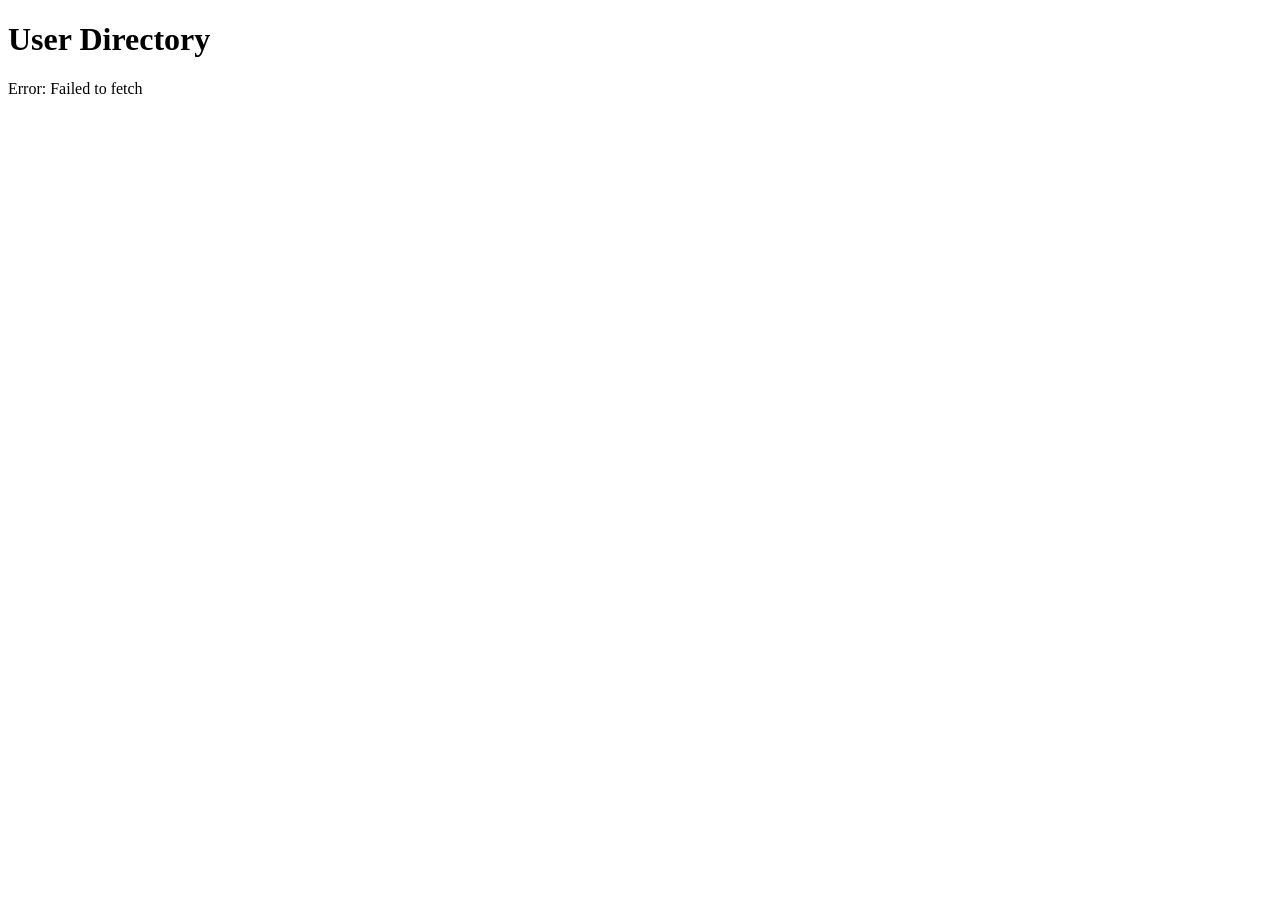
<file: api-data in -dom/index.html>
<!DOCTYPE html>
<html lang="en">
<head>
    <meta charset="UTF-8">
    <meta name="viewport" content="width=device-width, initial-scale=1.0">
    <title>API Data in DOM</title>

    <style>
        .hidden {
            display: none;
        }

        .user-card {
            border: 1px solid #ccc;
            padding: 10px;
            margin: 10px 0;
            border-radius: 5px;
        }
    </style>
</head>

<body>

    <div id="app">
        <h1>User Directory</h1>

        <div id="loading">Loading...</div>

        <div id="error" class="hidden"></div>

        <div id="users-container"></div>
    </div>

    <script>

        const loading = document.getElementById("loading");
        const errorDiv = document.getElementById("error");
        const container = document.getElementById("users-container");

        async function loadUsers() {

            try {

                showLoading();

                const response = await fetch("https://jsonplaceholder.typicode.com/users");

                if (!response.ok) {
                    throw new Error("Failed to fetch users");
                }

                const users = await response.json();

                displayUsers(users);

            } catch (error) {

                showError(error.message);

            } finally {

                hideLoading();

            }
        }

        function showLoading() {
            loading.classList.remove("hidden");
            container.innerHTML = "";
        }

        function hideLoading() {
            loading.classList.add("hidden");
        }

        function showError(message) {
            errorDiv.textContent = `Error: ${message}`;
            errorDiv.classList.remove("hidden");
        }

        function displayUsers(users) {

            container.innerHTML = users.map(user => `

                <div class="user-card">
                    <h2>${user.name}</h2>
                    <p>📧 ${user.email}</p>
                    <p>🏢 ${user.company.name}</p>
                    <p>📍 ${user.address.city}</p>
                </div>

            `).join("");
        }

        // Initialize
        loadUsers();

    </script>

</body>
</html>
</file>
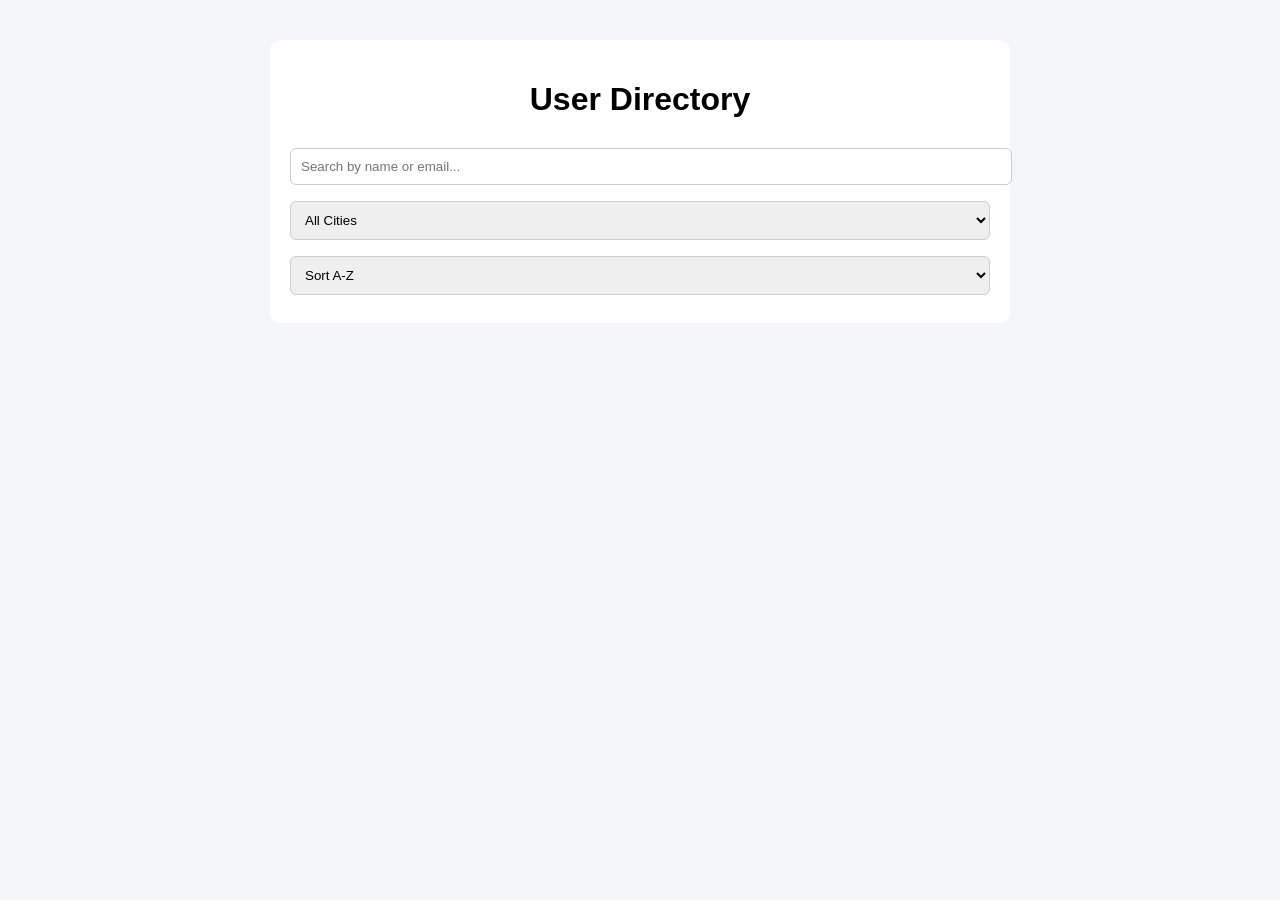
<file: live search/index.html>
<!DOCTYPE html>
<html lang="en">

<head>
    <meta charset="UTF-8">
    <meta name="viewport" content="width=device-width, initial-scale=1.0">
    <title>User Directory</title>

    <style>
        body {
            font-family: Arial;
            background: #f4f6f9;
            margin: 0;
            padding: 0;
        }

        #app {
            max-width: 700px;
            margin: 40px auto;
            background: white;
            padding: 20px;
            border-radius: 10px;
        }

        h1 {
            text-align: center;
        }

        input,
        select {
            width: 100%;
            padding: 10px;
            margin: 8px 0;
            border-radius: 6px;
            border: 1px solid #ccc;
        }

        .user {
            padding: 10px;
            margin: 10px 0;
            background: #f9f9f9;
            border-left: 4px solid #007bff;
        }

        .user h3 {
            margin: 0;
        }

        .user small {
            color: gray;
        }
    </style>
</head>

<body>

    <div id="app">
        <h1>User Directory</h1>

        <input id="search" placeholder="Search by name or email..." />

        <select id="cityFilter">
            <option value="all">All Cities</option>
        </select>

        <select id="sort">
            <option value="az">Sort A-Z</option>
            <option value="za">Sort Z-A</option>
        </select>

        <div id="users-container"></div>
    </div>

    <script>
        let allUsers = [];

        async function fetchUsers() {
            const res = await fetch("https://jsonplaceholder.typicode.com/users");
            return await res.json();
        }

        function displayUsers(users) {
            const container = document.getElementById("users-container");
            container.innerHTML = "";

            if (users.length === 0) {
                container.innerHTML = "<p>No users found</p>";
                return;
            }

            users.forEach(user => {
                container.innerHTML += `
                    <div class="user">
                        <h3>${user.name}</h3>
                        <p>${user.email}</p>
                        <small>${user.address.city}</small>
                    </div>
                `;
            });
        }

        function populateCities(users) {
            const cityFilter = document.getElementById("cityFilter");

            // reset dropdown (IMPORTANT FIX)
            cityFilter.innerHTML = `<option value="all">All Cities</option>`;

            const cities = [...new Set(users.map(u => u.address.city))];

            cities.forEach(city => {
                const option = document.createElement("option");
                option.value = city;
                option.textContent = city;
                cityFilter.appendChild(option);
            });
        }

        function applyFilters() {
            const search = document.getElementById("search").value.toLowerCase().trim();
            const city = document.getElementById("cityFilter").value;
            const sort = document.getElementById("sort").value;

            let filtered = [...allUsers];

            // SEARCH
            filtered = filtered.filter(user =>
                user.name.toLowerCase().includes(search) ||
                user.email.toLowerCase().includes(search)
            );

            // CITY FILTER
            if (city !== "all") {
                filtered = filtered.filter(user => user.address.city === city);
            }

            // SORT
            filtered.sort((a, b) => {
                return sort === "az"
                    ? a.name.localeCompare(b.name)
                    : b.name.localeCompare(a.name);
            });

            displayUsers(filtered);
        }

        async function init() {
            allUsers = await fetchUsers();

            displayUsers(allUsers);
            populateCities(allUsers);

            document.getElementById("search").addEventListener("input", applyFilters);
            document.getElementById("cityFilter").addEventListener("change", applyFilters);
            document.getElementById("sort").addEventListener("change", applyFilters);
        }

        init();
    </script>

</body>

</html>
</file>
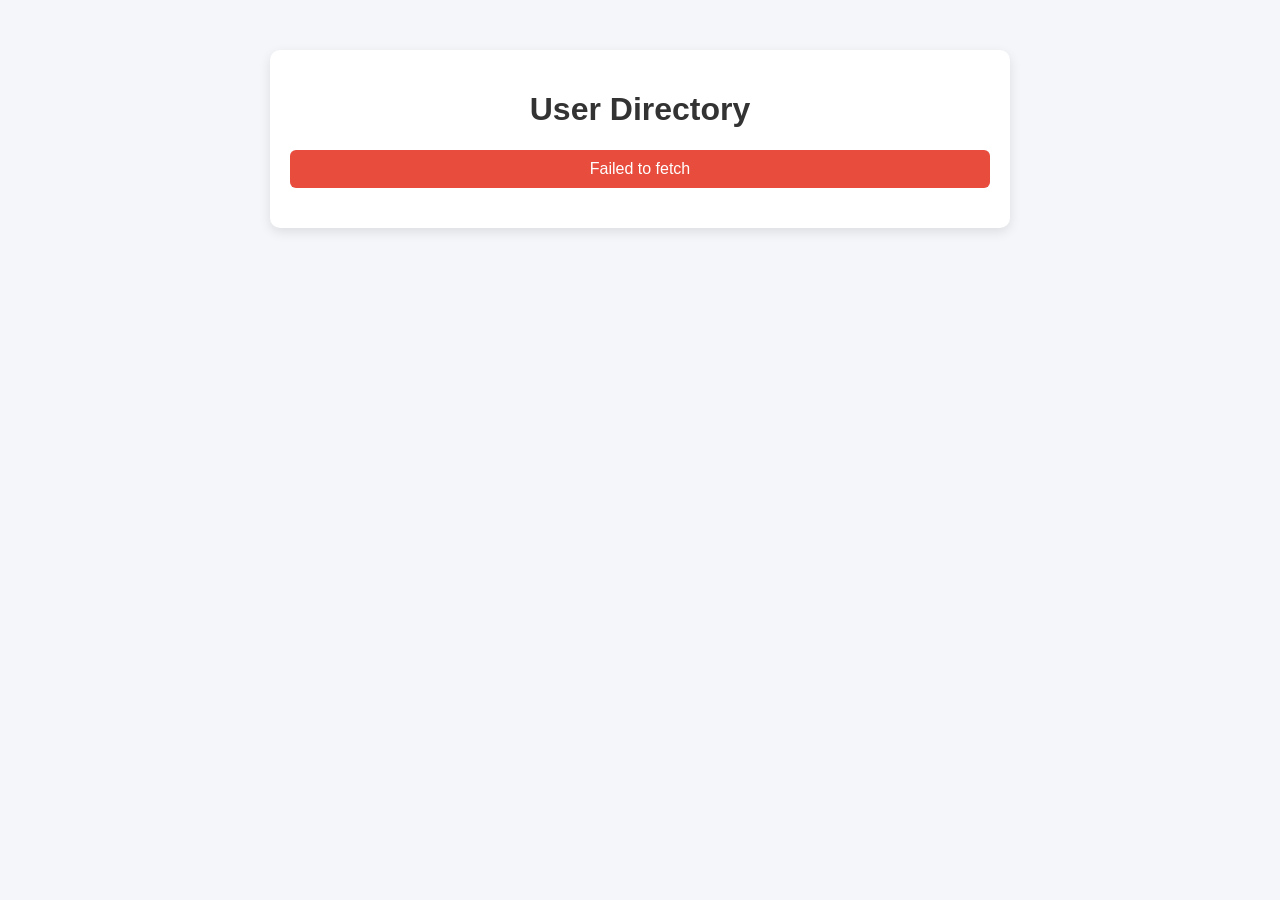
<file: Post requests/about.html>
<!DOCTYPE html>
<html lang="en">

<head>
    <meta charset="UTF-8">
    <meta name="viewport" content="width=device-width, initial-scale=1.0">
    <title>API Data in DOM</title>

    <style>
        body {
            font-family: Arial, sans-serif;
            background: #f4f6f9;
            margin: 0;
            padding: 0;
        }

        #app {
            max-width: 700px;
            margin: 50px auto;
            background: white;
            padding: 20px;
            border-radius: 10px;
            box-shadow: 0 4px 12px rgba(0, 0, 0, 0.1);
        }

        h1 {
            text-align: center;
            color: #333;
        }

        #loading {
            text-align: center;
            color: #007bff;
            font-weight: bold;
            margin: 15px 0;
        }

        #error {
            text-align: center;
            color: white;
            background: #e74c3c;
            padding: 10px;
            border-radius: 6px;
            margin: 10px 0;
            display: none;
        }

        .hidden {
            display: none;
        }

        #users-container {
            margin-top: 20px;
        }

        .post {
            background: #f9f9f9;
            padding: 15px;
            border-radius: 8px;
            margin-bottom: 10px;
            border-left: 5px solid #007bff;
        }

        .post h3 {
            margin: 0 0 5px 0;
            color: #333;
        }

        .post p {
            margin: 0;
            color: #666;
        }
    </style>
</head>

<body>

    <div id="app">
        <h1>User Directory</h1>

        <div id="loading">Loading...</div>

        <div id="error" class="hidden"></div>

        <div id="users-container"></div>
    </div>

    <script>

        async function createPost(title, body, userId) {

            const response = await fetch(
                "https://jsonplaceholder.typicode.com/posts",
                {
                    method: "POST",

                    headers: {
                        "Content-Type": "application/json"
                    },

                    body: JSON.stringify({
                        title,
                        body,
                        userId
                    })
                }
            );

            if (!response.ok) {
                throw new Error("Failed to create post");
            }

            return response.json();
        }

        async function runApp() {

            const loading = document.getElementById("loading");
            const errorDiv = document.getElementById("error");
            const container = document.getElementById("users-container");

            try {
                loading.style.display = "block";
                errorDiv.style.display = "none";

                const newPost = await createPost(
                    "My First Post",
                    "This is the content of my post.",
                    1
                );

                console.log("Created:", newPost);

                // Show in DOM
                container.innerHTML = `
                    <div class="post">
                        <h3>${newPost.title}</h3>
                        <p>${newPost.body}</p>
                        <small>User ID: ${newPost.userId}</small>
                    </div>
                `;

            } catch (error) {
                errorDiv.textContent = error.message;
                errorDiv.style.display = "block";
            } finally {
                loading.style.display = "none";
            }
        }

        runApp();

    </script>

</body>
</html>
</file>
